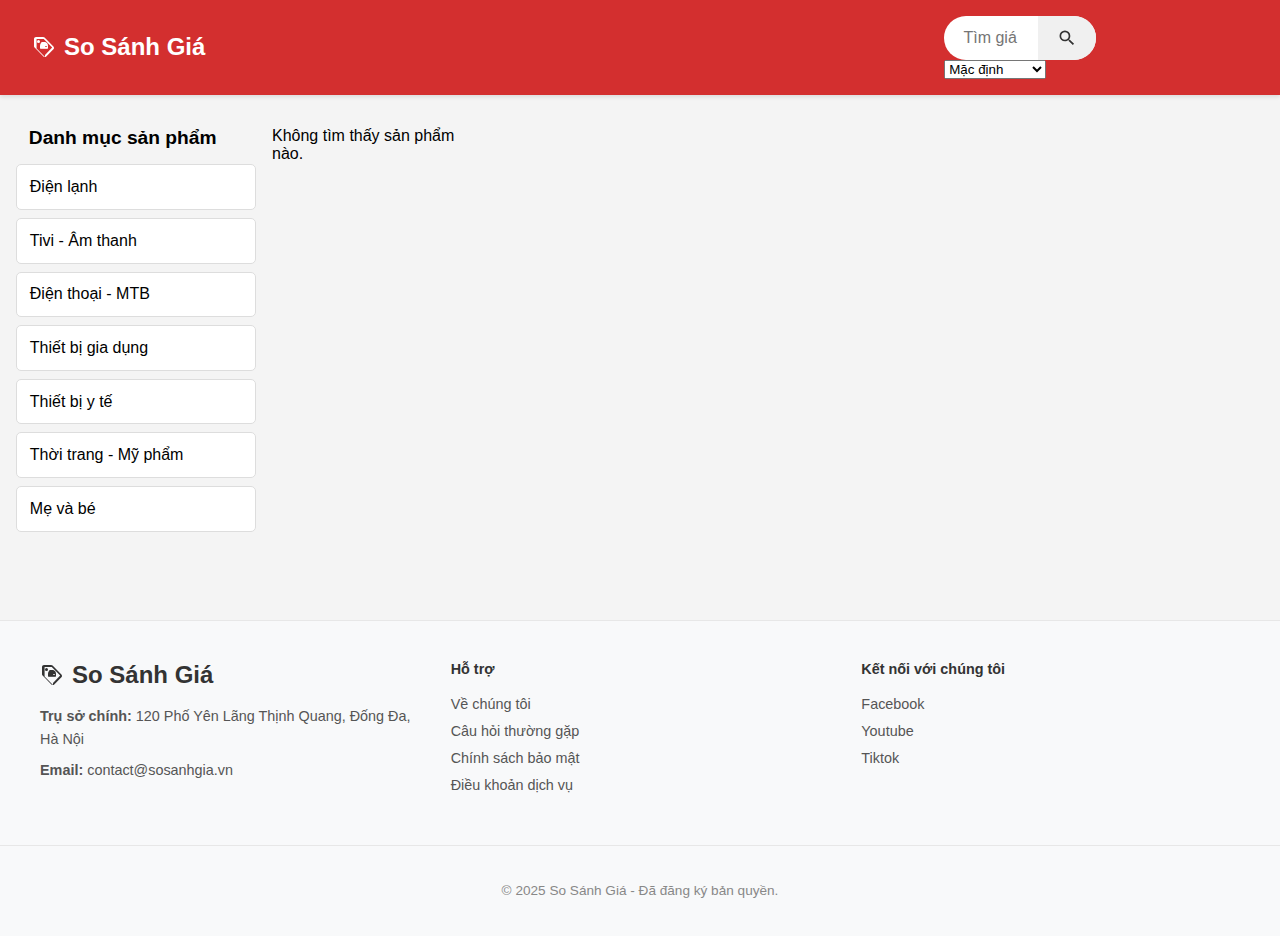
<file: index.html>
<!DOCTYPE html>
<html lang="vi">
<head>
    <meta charset="UTF-8">
    <meta name="viewport" content="width=device-width, initial-scale=1.0">
    <title>So Sánh Giá</title>
    <link rel="stylesheet" href="style.css">
</head>
<body>

    <header>
        <a href="index.html" class="logo">
            <svg xmlns="http://www.w3.org/2000/svg" height="24px" viewBox="0 0 24 24" width="24px" fill="#FFFFFF"><path d="M0 0h24v24H0V0z" fill="none"/><path d="M12.94 8.12L12.23 7H9.77L9.06 8.12C8.62 8.8 8 9.95 8 11.23v1.54c0 .54.44.99 1 .99h6c.56 0 1-.45 1-.99v-1.54c0-1.28-.62-2.43-1.06-3.11zM11 11H9v-1h2v1zm4 0h-2v-1h2v1z" opacity=".3"/><path d="M21.41 11.41l-8.83-8.83c-.37-.37-.88-.58-1.41-.58H4c-1.1 0-2 .9-2 2v7.17c0 .53.21 1.04.59 1.41l8.83 8.83c.78.78 2.05.78 2.83 0l7.17-7.17c.78-.78.78-2.05 0-2.83zM13 21.99l-8.41-8.41V4h7.17l8.41 8.41-7.17 7.58z"/><path d="M6.5 6.5m-1.5 0a1.5 1.5 0 1 0 3 0 1.5 1.5 0 1 0 -3 0z"/><path d="M11 10H9v1h2v-1zm4 0h-2v1h2v-1zm-1.23-3H9.77l-.71 1.12C8.62 8.8 8 9.95 8 11.23v1.54c0 .54.44.99 1 .99h6c.56 0 1-.45 1-.99v-1.54c0-1.28-.62-2.43-1.06-3.11L13.23 7zM15 12h-2v-1h2v1z"/></svg>
            So Sánh Giá
        </a>
        <div class="search-bar-container">
            <div class="search-bar">
                <input type="text" id="search-input" placeholder="Tìm giá tốt nhất...">
                <button id="search-button" aria-label="Tìm kiếm"></button>
            </div>
            <select id="sort-select">
                <option value="default">Mặc định</option>
                <option value="price_asc">Giá tăng dần</option>
                <option value="price_desc">Giá giảm dần</option>
            </select>
        </div>
    </header>

    <main>
        <nav id="category-nav">
            </nav>
        <section id="product-list">
            </section>
    </main>

    <div id="pagination-controls"></div>

    <script src="script.js"></script>

    <footer>
        <div class="footer-container">
            <div class="footer-column info">
                <a href="index.html" class="logo">
                    <svg xmlns="http://www.w3.org/2000/svg" height="24px" viewBox="0 0 24 24" width="24px" fill="#333333"><path d="M0 0h24v24H0V0z" fill="none"/><path d="M12.94 8.12L12.23 7H9.77L9.06 8.12C8.62 8.8 8 9.95 8 11.23v1.54c0 .54.44.99 1 .99h6c.56 0 1-.45 1-.99v-1.54c0-1.28-.62-2.43-1.06-3.11zM11 11H9v-1h2v1zm4 0h-2v-1h2v1z" opacity=".3"/><path d="M21.41 11.41l-8.83-8.83c-.37-.37-.88-.58-1.41-.58H4c-1.1 0-2 .9-2 2v7.17c0 .53.21 1.04.59 1.41l8.83 8.83c.78.78 2.05.78 2.83 0l7.17-7.17c.78-.78.78-2.05 0-2.83zM13 21.99l-8.41-8.41V4h7.17l8.41 8.41-7.17 7.58z"/><path d="M6.5 6.5m-1.5 0a1.5 1.5 0 1 0 3 0 1.5 1.5 0 1 0 -3 0z"/><path d="M11 10H9v1h2v-1zm4 0h-2v1h2v-1zm-1.23-3H9.77l-.71 1.12C8.62 8.8 8 9.95 8 11.23v1.54c0 .54.44.99 1 .99h6c.56 0 1-.45 1-.99v-1.54c0-1.28-.62-2.43-1.06-3.11L13.23 7zM15 12h-2v-1h2v1z"/></svg>
                    So Sánh Giá
                </a>
                <p>
                    <b>Trụ sở chính:</b> 120 Phố Yên Lãng Thịnh Quang, Đống Đa, Hà Nội 
                </p>
                <p>
                    <b>Email:</b> contact@sosanhgia.vn
                </p>
            </div>
            <div class="footer-column links">
                <h4>Hỗ trợ</h4>
                <ul>
                    <li><a href="#">Về chúng tôi</a></li>
                    <li><a href="#">Câu hỏi thường gặp</a></li>
                    <li><a href="#">Chính sách bảo mật</a></li>
                    <li><a href="#">Điều khoản dịch vụ</a></li>
                </ul>
            </div>
            <div class="footer-column social">
                <h4>Kết nối với chúng tôi</h4>
                <ul>
                    <li><a href="#">Facebook</a></li>
                    <li><a href="#">Youtube</a></li>
                    <li><a href="#">Tiktok</a></li>
                </ul>
            </div>
        </div>
        <div class="footer-bottom">
            <p>&copy; 2025 So Sánh Giá - Đã đăng ký bản quyền.</p>
        </div>
    </footer>

</body>
</html>
</file>
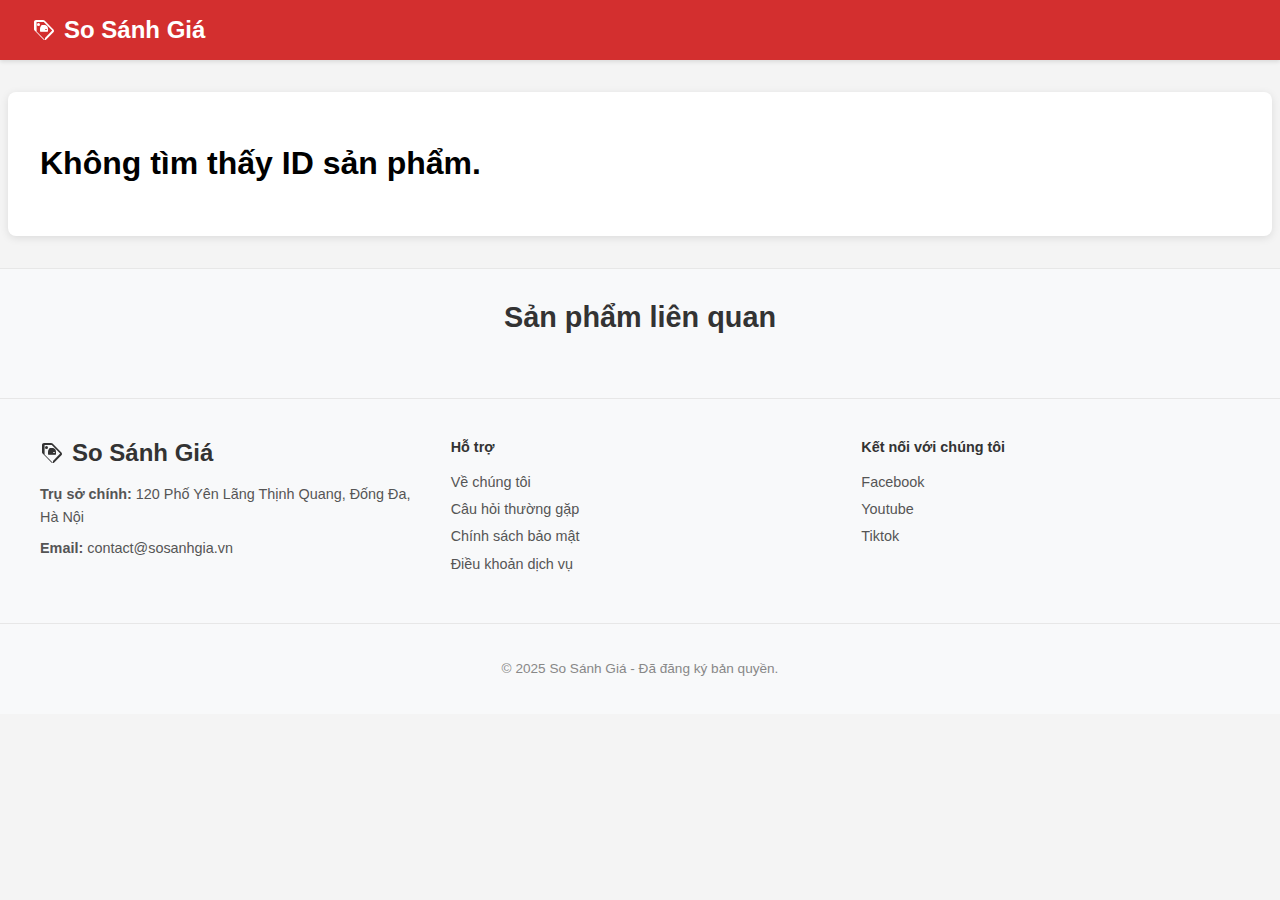
<file: product.html>
<!DOCTYPE html>
<html lang="vi">
<head>
    <meta charset="UTF-8">
    <meta name="viewport" content="width=device-width, initial-scale=1.0">
    <title>Chi tiết sản phẩm</title>
    <link rel="stylesheet" href="style.css">
</head>
<body>
    <header>
        <a href="index.html" class="logo">
            <svg xmlns="http://www.w3.org/2000/svg" height="24px" viewBox="0 0 24 24" width="24px" fill="#FFFFFF"><path d="M0 0h24v24H0V0z" fill="none"/><path d="M12.94 8.12L12.23 7H9.77L9.06 8.12C8.62 8.8 8 9.95 8 11.23v1.54c0 .54.44.99 1 .99h6c.56 0 1-.45 1-.99v-1.54c0-1.28-.62-2.43-1.06-3.11zM11 11H9v-1h2v1zm4 0h-2v-1h2v1z" opacity=".3"/><path d="M21.41 11.41l-8.83-8.83c-.37-.37-.88-.58-1.41-.58H4c-1.1 0-2 .9-2 2v7.17c0 .53.21 1.04.59 1.41l8.83 8.83c.78.78 2.05.78 2.83 0l7.17-7.17c.78-.78.78-2.05 0-2.83zM13 21.99l-8.41-8.41V4h7.17l8.41 8.41-7.17 7.58z"/><path d="M6.5 6.5m-1.5 0a1.5 1.5 0 1 0 3 0 1.5 1.5 0 1 0 -3 0z"/><path d="M11 10H9v1h2v-1zm4 0h-2v1h2v-1zm-1.23-3H9.77l-.71 1.12C8.62 8.8 8 9.95 8 11.23v1.54c0 .54.44.99 1 .99h6c.56 0 1-.45 1-.99v-1.54c0-1.28-.62-2.43-1.06-3.11L13.23 7zM15 12h-2v-1h2v1z"/></svg>
            So Sánh Giá
        </a>
    </header>

    <main id="product-detail-container">
        <p class="loading-text">Đang tải thông tin sản phẩm...</p>
    </main>
    
    <section class="related-products-section">
        <div class="container">
            <h2>Sản phẩm liên quan</h2>
            <div id="related-products-list" class="product-list">
                </div>
        </div>
    </section>

    <script src="product-detail.js"></script>

    <footer>
        <div class="footer-container">
            <div class="footer-column info">
                <a href="index.html" class="logo">
                    <svg xmlns="http://www.w3.org/2000/svg" height="24px" viewBox="0 0 24 24" width="24px" fill="#333333"><path d="M0 0h24v24H0V0z" fill="none"/><path d="M12.94 8.12L12.23 7H9.77L9.06 8.12C8.62 8.8 8 9.95 8 11.23v1.54c0 .54.44.99 1 .99h6c.56 0 1-.45 1-.99v-1.54c0-1.28-.62-2.43-1.06-3.11zM11 11H9v-1h2v1zm4 0h-2v-1h2v1z" opacity=".3"/><path d="M21.41 11.41l-8.83-8.83c-.37-.37-.88-.58-1.41-.58H4c-1.1 0-2 .9-2 2v7.17c0 .53.21 1.04.59 1.41l8.83 8.83c.78.78 2.05.78 2.83 0l7.17-7.17c.78-.78.78-2.05 0-2.83zM13 21.99l-8.41-8.41V4h7.17l8.41 8.41-7.17 7.58z"/><path d="M6.5 6.5m-1.5 0a1.5 1.5 0 1 0 3 0 1.5 1.5 0 1 0 -3 0z"/><path d="M11 10H9v1h2v-1zm4 0h-2v1h2v-1zm-1.23-3H9.77l-.71 1.12C8.62 8.8 8 9.95 8 11.23v1.54c0 .54.44.99 1 .99h6c.56 0 1-.45 1-.99v-1.54c0-1.28-.62-2.43-1.06-3.11L13.23 7zM15 12h-2v-1h2v1z"/></svg>
                    So Sánh Giá
                </a>
                <p>
                    <b>Trụ sở chính:</b> 120 Phố Yên Lãng Thịnh Quang, Đống Đa, Hà Nội 
                </p>
                <p>
                    <b>Email:</b> contact@sosanhgia.vn
                </p>
            </div>
            <div class="footer-column links">
                <h4>Hỗ trợ</h4>
                <ul>
                    <li><a href="#">Về chúng tôi</a></li>
                    <li><a href="#">Câu hỏi thường gặp</a></li>
                    <li><a href="#">Chính sách bảo mật</a></li>
                    <li><a href="#">Điều khoản dịch vụ</a></li>
                </ul>
            </div>
            <div class="footer-column social">
                <h4>Kết nối với chúng tôi</h4>
                <ul>
                    <li><a href="#">Facebook</a></li>
                    <li><a href="#">Youtube</a></li>
                    <li><a href="#">Tiktok</a></li>
                </ul>
            </div>
        </div>
        <div class="footer-bottom">
            <p>&copy; 2025 So Sánh Giá - Đã đăng ký bản quyền.</p>
        </div>
    </footer>

</body>
</html>
</file>
<file: style.css>
body {
    font-family: Arial, sans-serif;
    margin: 0;
    background-color: #f4f4f4;
}

main {
    display: flex;
    padding: 1rem;
    max-width: 1400px;
    margin: 0 auto;
}

/* --- Header & Logo --- */
header {
    background-color: #d32f2f;
    padding: 1rem 2rem;
    display: flex;
    align-items: center;
    justify-content: space-between;
    box-shadow: 0 2px 4px rgba(0, 0, 0, 0.1);
}

.logo {
    display: flex;
    align-items: center;
    font-size: 1.5rem;
    font-weight: bold;
    color: white;
    text-decoration: none;
    gap: 0.5rem;
}

/* --- Search Bar --- */
.search-bar {
    display: flex;
    width: 50%;
    max-width: 600px;
    background-color: white;
    border-radius: 50px;
    overflow: hidden;
}

#search-input {
    border: none;
    outline: none;
    padding: 0.8rem 1.2rem;
    font-size: 1rem;
    width: 100%;
    background: none;
}

#search-button {
    border: none;
    background-color: #f0f0f0;
    padding: 0 1.2rem;
    cursor: pointer;
    transition: background-color 0.2s ease;
    display: flex;
    align-items: center;
    justify-content: center;
}

#search-button:hover {
    background-color: #e0e0e0;
}

#search-button::before {
    content: '';
    display: block;
    width: 20px;
    height: 20px;
    background-image: url("data:image/svg+xml,%3Csvg xmlns='http://www.w3.org/2000/svg' viewBox='0 0 24 24' fill='%23333'%3E%3Cpath d='M15.5 14h-.79l-.28-.27A6.471 6.471 0 0 0 16 9.5 6.5 6.5 0 1 0 9.5 16c1.61 0 3.09-.59 4.23-1.57l.27.28v.79l5 4.99L20.49 19l-4.99-5zm-6 0C7.01 14 5 11.99 5 9.5S7.01 5 9.5 5 14 7.01 14 9.5 11.99 14 9.5 14z'/%3E%3C/svg%3E");
    background-repeat: no-repeat;
    background-position: center;
    background-size: contain;
}

/* --- Category Navigation --- */
#category-nav {
    width: 240px;
    margin-right: 1rem;
    flex-shrink: 0;
}

#category-nav h2 {
    font-size: 1.2rem;
    padding-left: 0.8rem;
}

#category-nav button.category-button {
    display: block;
    width: 100%;
    padding: 0.8rem;
    margin-bottom: 0.5rem;
    border: 1px solid #ddd;
    background-color: white;
    text-align: left;
    cursor: pointer;
    border-radius: 5px;
    transition: background-color 0.2s, border-color 0.2s;
    font-size: 1rem;
}

#category-nav button.category-button:hover {
    background-color: #f0f0f0;
}

#category-nav button.category-button.active {
    background-color: #d32f2f !important;
    color: white !important;
    border-color: #d32f2f !important;
    font-weight: bold;
}

/* --- Product List & Cards --- */
#product-list {
    flex-grow: 1;
    display: grid;
    grid-template-columns: repeat(5, 1fr);
    gap: 1rem;
}

.product-card-link {
    text-decoration: none;
    color: inherit;
    display: flex;
    flex-direction: column;
    height: 100%;
}

.product-card {
    background-color: white;
    border: 1px solid #ddd;
    border-radius: 8px;
    overflow: hidden;
    box-shadow: 0 2px 4px rgba(0,0,0,0.1);
    display: flex;
    flex-direction: column;
    transition: transform 0.2s, box-shadow 0.2s;
}

.product-card:hover {
    transform: translateY(-5px);
    box-shadow: 0 4px 12px rgba(0,0,0,0.15);
}

.product-card img.product-image {
    width: 100%;
    height: 200px;
    object-fit: contain;
    padding: 10px;
    background-color: white;
    border-bottom: 1px solid #eee;
}

.product-info {
    padding: 1rem;
    flex-grow: 1;
    display: flex;
    flex-direction: column;
}

.product-name {
    font-size: 1rem;
    margin: 0 0 0.5rem 0;
    font-weight: 600;
}

.product-platform {
    color: #666;
    font-size: 0.9rem;
    margin-bottom: 1rem;
}

.product-price {
    font-size: 1.2rem;
    font-weight: bold;
    color: #d32f2f;
    margin-top: auto;
}

.buy-button {
    display: block;
    background-color: #1e88e5;
    color: white;
    text-align: center;
    padding: 0.7rem;
    text-decoration: none;
    border-radius: 5px;
    margin-top: 1rem;
    font-weight: bold;
}

/* --- Pagination Controls --- */
#pagination-controls {
    display: flex;
    justify-content: center;
    align-items: center;
    padding: 2rem 0;
}

.page-button {
    margin: 0 5px;
    padding: 10px 15px;
    border: 1px solid #ddd;
    background-color: white;
    color: #333;
    cursor: pointer;
    border-radius: 5px;
    font-size: 1rem;
    transition: all 0.2s ease;
}

.page-button:hover {
    background-color: #f0f0f0;
    border-color: #ccc;
}

.page-button.active {
    background-color: #d32f2f;
    color: white;
    border-color: #d32f2f;
    font-weight: bold;
}

/* --- Product Detail Page --- */
#product-detail-container {
    max-width: 1200px;
    margin: 2rem auto;
    padding: 2rem;
    background-color: white;
    box-shadow: 0 2px 8px rgba(0,0,0,0.1);
    border-radius: 8px;
    display: flex;
    gap: 2rem;
}

.product-detail-image {
    flex: 1;
    max-width: 40%;
}

.product-detail-image img {
    width: 100%;
    height: auto;
    border-radius: 8px;
}

.product-detail-info {
    flex: 1;
}

.product-title {
    font-size: 2rem;
    margin-top: 0;
    margin-bottom: 1rem;
}

.product-platform-detail {
    font-size: 1rem;
    color: #555;
    margin-bottom: 1.5rem;
}

.product-price-detail {
    font-size: 2.5rem;
    font-weight: bold;
    color: #d32f2f;
    margin-bottom: 2rem;
}

.buy-now-button {
    display: inline-block;
    background-color: #d32f2f;
    color: white;
    padding: 1rem 2.5rem;
    font-size: 1.2rem;
    font-weight: bold;
    text-align: center;
    text-decoration: none;
    border-radius: 5px;
    transition: background-color 0.2s;
    margin-bottom: 2rem;
}

.buy-now-button:hover {
    background-color: #b71c1c;
}

.product-description h2 {
    border-bottom: 2px solid #eee;
    padding-bottom: 0.5rem;
    margin-bottom: 1rem;
}

.product-description p {
    line-height: 1.6;
    color: #333;
}

.loading-text {
    font-size: 1.5rem;
    text-align: center;
    width: 100%;
}

/* --- Related Products Section --- */
.related-products-section {
    padding: 2rem 0;
    background-color: #f8f9fa;
    border-top: 1px solid #e7e7e7;
}

.container {
    max-width: 1400px;
    margin: 0 auto;
    padding: 0 1rem;
}

.related-products-section h2 {
    font-size: 1.8rem;
    text-align: center;
    margin-top: 0;
    margin-bottom: 2rem;
    color: #333;
}

#related-products-list {
    display: grid;
    grid-template-columns: repeat(5, 1fr);
    gap: 1rem;
}

/* --- Footer --- */
footer {
    background-color: #f8f9fa;
    color: #555;
    padding-top: 2.5rem;
    border-top: 1px solid #e7e7e7;
    font-size: 0.9rem;
}

.footer-container {
    max-width: 1200px;
    margin: 0 auto;
    padding: 0 2rem;
    display: flex;
    justify-content: space-between;
    flex-wrap: wrap;
    gap: 2rem;
}

.footer-column {
    flex: 1;
    min-width: 220px;
}

.footer-column h4 {
    color: #333;
    margin-top: 0;
    margin-bottom: 1.2rem;
    font-weight: 600;
}

.footer-column.info .logo {
    margin-bottom: 1rem;
    font-size: 1.5rem;
    color: #333;
}

.footer-column.info p {
    margin: 0.5rem 0;
    line-height: 1.6;
}

.footer-column ul {
    list-style: none;
    padding: 0;
    margin: 0;
}

.footer-column ul li {
    margin-bottom: 0.7rem;
}

.footer-column ul a {
    color: #555;
    text-decoration: none;
    transition: color 0.2s ease;
}

.footer-column ul a:hover {
    color: #007bff;
    text-decoration: underline;
}

.footer-bottom {
    text-align: center;
    padding: 1.5rem 0;
    margin-top: 2.5rem;
    border-top: 1px solid #e7e7e7;
    font-size: 0.85rem;
    color: #888;
}
</file>
